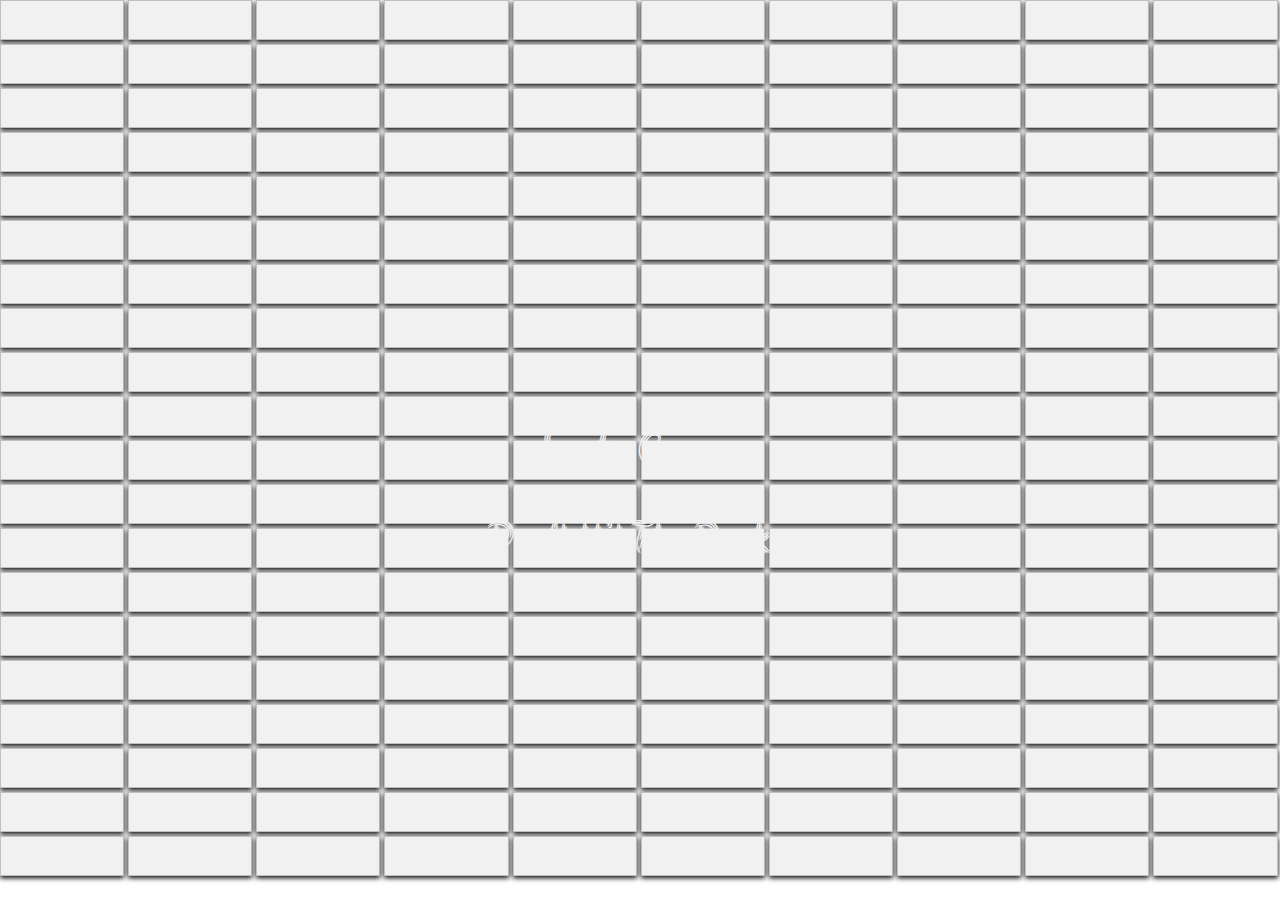
<file: index.html>
<!DOCTYPE html>
<html lang="en">
<head>
    <meta charset="UTF-8">
    <meta name="viewport" content="width=device-width, initial-scale=1.0">
    <meta http-equiv="X-UA-Compatible" content="ie=edge">
    <link rel="stylesheet" href="style.css"/>
    <link href="https://fonts.googleapis.com/css?family=Akronim" rel="stylesheet">
    <title>Touch-To-Play..</title>
</head>
<body>
        <div class="container">
            <span></span>
            <span></span>
            <span></span>
            <span></span>
            <span></span>
            <span></span>
            <span></span>
            <span></span>
            <span></span>
            <span></span>
            <span></span>
            <span></span>
            <span></span>
            <span></span>
            <span></span>
            <span></span>
            <span></span>
            <span></span>
            <span></span>
            <span></span>
            <span></span>
            <span></span>
            <span></span>
            <span></span>
            <span></span>
            <span></span>
            <span></span>
            <span></span>
            <span></span>
            <span></span>
            <span></span>
            <span></span>
            <span></span>
            <span></span>
            <span></span>
            <span></span>
            <span></span>
            <span></span>
            <span></span>
            <span></span>
            <span></span>
            <span></span>
            <span></span>
            <span></span>
            <span></span>
            <span></span>
            <span></span>
            <span></span>
            <span></span>
            <span></span>
            <span></span>
            <span></span>
            <span></span>
            <span></span>
            <span></span>
            <span></span>
            <span></span>
            <span></span>
            <span></span>
            <span></span>
            <span></span>
            <span></span>
            <span></span>
            <span></span>
            <span></span>
            <span></span>
            <span></span>
            <span></span>
            <span></span>
            <span></span>
            <span></span>
            <span></span>
            <span></span>
            <span></span>
            <span></span>
            <span></span>
            <span></span>
            <span></span>
            <span></span>
            <span></span>
            <span></span>
            <span></span>
            <span></span>
            <span></span>
            <span></span>
            <span></span>
            <span></span>
            <span></span>
            <span></span>
            <span></span>
            <span></span>
            <span></span>
            <span></span>
            <span></span>
            <span></span>
            <span></span>
            <span></span>
            <span></span>
            <span></span>
            <span></span>
            <span></span>
            <span></span>
            <span></span>
            <span></span>
            <span></span>
            <span></span>
            <span></span>
            <span></span>
            <span></span>
            <span></span>
            <span></span>
            <span></span>
            <span></span>
            <span></span>
            <span></span>
            <span></span>
            <span></span>
            <span></span>
            <span></span>
            <span></span>
            <span></span>
            <span></span>
            <span></span>
            <span></span>
            <span></span>
            <span></span>
            <span></span>
            <span></span>
            <span></span>
            <span></span>
            <span></span>
            <span></span>
            <span></span>
            <span></span>
            <span></span>
            <span></span>
            <span></span>
            <span></span>
            <span></span>
            <span></span>
            <span></span>
            <span></span>
            <span></span>
            <span></span>
            <span></span>
            <span></span>
            <span></span>
            <span></span>
            <span></span>
            <span></span>
            <span></span>
            <span></span>
            <span></span>
            <span></span>
            <span></span>
            <span></span>
            <span></span>
            <span></span>
            <span></span>
            <span></span>
            <span></span>
            <span></span>
            <span></span>
            <span></span>
            <span></span>
            <span></span>
            <span></span>
            <span></span>
            <span></span>
            <span></span>
            <span></span>
            <span></span>
            <span></span>
            <span></span>
            <span></span>
            <span></span>
            <span></span>
            <span></span>
            <span></span>
            <span></span>
            <span></span>
            <span></span>
            <span></span>
            <span></span>
            <span></span>
            <span></span>
            <span></span>
            <span></span>
            <span></span>
            <span></span>
            <span></span>
            <span></span>
            <span></span>
            <span></span>
            <span></span>
            <span></span>
            <span></span>
            <span></span>
            <span></span>
            <span></span>
        </div>

        <div class="game">
            <a href="game.html">Snake Game..</a>
        </div>

        <div class="games">
            <a href="game2.html">Don't Hit The Rock..</a>
        </div>

    <script src="https://code.jquery.com/jquery-3.4.1.js" integrity="sha256-WpOohJOqMqqyKL9FccASB9O0KwACQJpFTUBLTYOVvVU=" crossorigin="anonymous"></script>
    <script type="text/javascript">
    $(document).ready(function(){
        $('span').mouseover(function(){
            $(this).addClass('fall')
        })
    })
    </script>
</body>
</html>
</file>
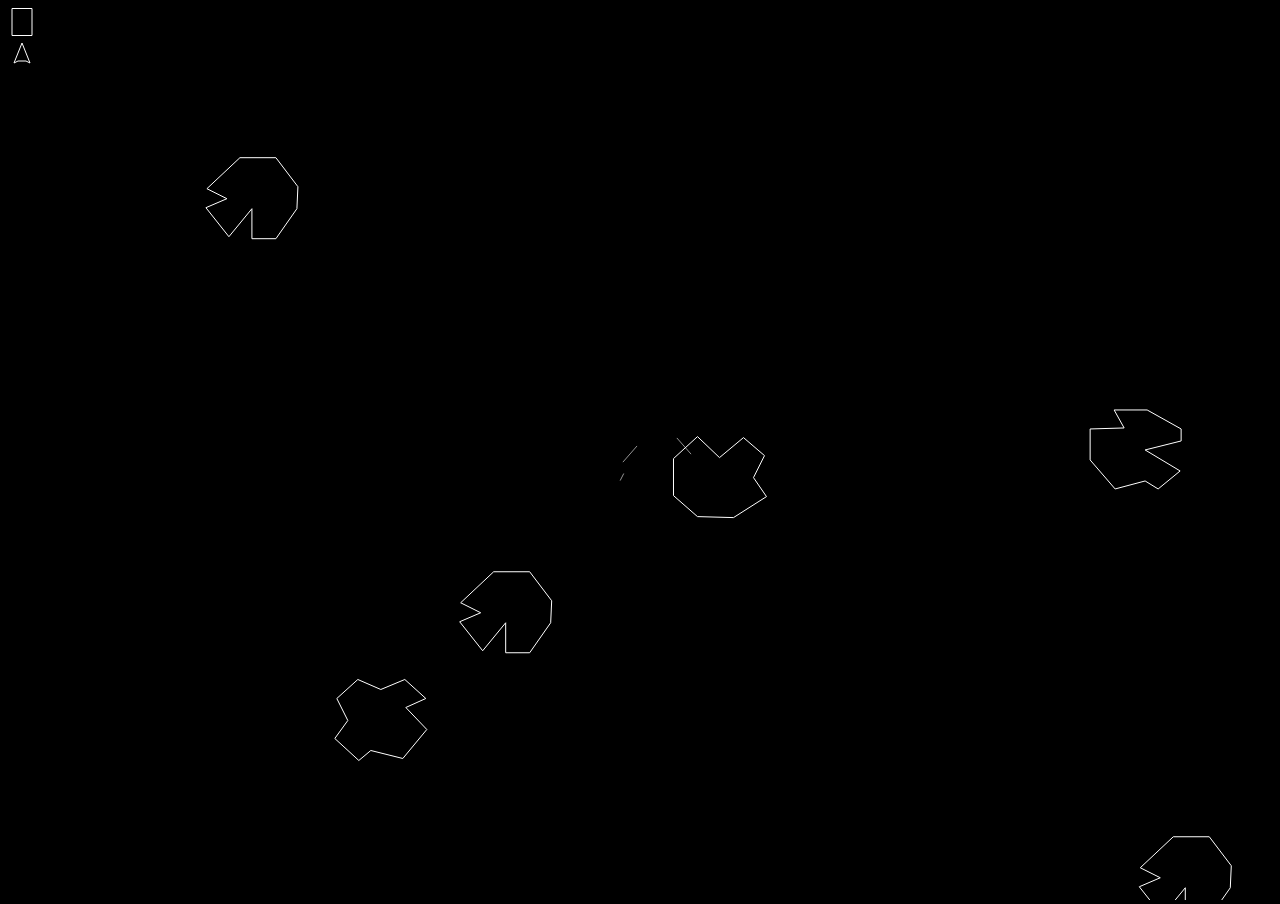
<file: game2.html>
<!DOCTYPE html>
<html>
<head>
    <meta charset="UTF-8">
    <meta name="viewport" content="width=device-width, initial-scale=1, user-scalable=no">
    <title>Don't Rock The Rock</title>
    <script type="text/javascript" src="paper.js"></script>
    <script type="text/paperscript" canvas="canvas">

    //
    //
    // Paperoids - an Asteroids clone for paper.js
    //
    // Sorry nerds, no enemy ships or sound just yet.
    //
    // Version: 1.2.1
    // Author:  David Hirmes (@hirmes)
    // Date:    2011-08-09
    //
    // Revision History:
    // 1.0  - 2011-07-13 - Initial release
    // 1.1  - 2011-07-13 - Optimizations by Jonathan Puckey (@jonathanpuckey)
    // 1.2  - 2011-07-16 - Refactored with closures (@jonathanpuckey)
    // 1.2.1- 2011-08-09 - bug fixes
    //

    var presets = {
        speed: 0.2,
        maxRockSpeed: 4.5,
        rockCount: 6,
        lives: 3,
        freeShipScore: 10000,
        freeShipIncrement: 10000
    };

    function initialize() {
        Rocks.add(presets.rockCount);
        Score.update();
        Lives.initialize();
    }

    function onKeyUp(event) {
        if (event.key == 'space') {
            Ship.moveTo(Point.random() * view.size);
            Ship.stop();
        }
        if (event.key == 'z') {
            Ship.fire();
        }
        // Show stats:
        if (event.key == 'f') {
            var stats = document.getElementById('stats');
            if (stats) {
                stats.style.display = (stats.style.display == 'block')
                        ? 'none' : 'block';
            }
        }
    }

    function onFrame() {
        Bullets.move();
        Rocks.iterateExplosions();
        Ship.checkCollisions();
        if (Key.isDown('left')) {
            Ship.turnLeft();
        }
        if (Key.isDown('right')) {
            Ship.turnRight();
        }
        if (Key.isDown('up')) {
            Ship.thrust();
        } else {
            Ship.coast();
        }
        Ship.move();
    }

    project.currentStyle.strokeColor = 'white';

    var Game = {
        roundDelay: false,
        over: function() {
            document.getElementById('gameover').style.display = 'block';
        },
        newRound: function() {
            Game.roundDelay = false;
            Rocks.add(presets.rockCount);
        },
        // Stats.js by Mr. Doob - https://github.com/mrdoob/stats.js
    };

    var assets = {
        destroyedShip: new function() {
            var group = new Group(
                new Path([-10, -8], [10, 0]),
                new Path([10, 0], [-10, 8]),
                new Path([-8, 4], [-8, -4])
            );
            group.visible = false;
            return group;
        },
        explosion: new function() {
            var explosionPath = new Path.Circle(new Point(), 1);
            explosionPath.fillColor = 'white';
            explosionPath.strokeColor = null;
            return new SymbolDefinition(explosionPath);
        }
    };

    var Ship = new function() {
        var path = new Path([-10, -8], [10, 0], [-10, 8], [-8, 4], [-8, -4]);
        path.closed = true;
        var thrust = new Path([-8, -4], [-14, 0], [-8, 4]);
        var group = new Group(path, thrust);
        group.position = view.bounds.center;
        return {
            item: group,

            angle: 0,

            vector: new Point({
                angle: 0.2,
                length: 1
            }),

            turnLeft: function() {
                group.rotate(-3);
                this.angle -= 3;
            },

            turnRight: function() {
                group.rotate(3);
                this.angle += 3;
            },

            thrust: function() {
                thrust.visible = true;
                this.vector += new Point({
                    angle: this.angle,
                    length: presets.speed
                });
                if (this.vector.length > 8) {
                    this.vector.length = 8;
                }
            },

            stop: function() {
                this.vector.length = 0;
            },

            fire: function() {
                if (!this.dying)
                    Bullets.fire(this.item.position, this.angle);
            },

            coast: function() {
                thrust.visible = false;
                this.vector *= .992;
            },

            move: function() {
                group.position += this.vector;
                keepInView(group);
            },

            moveTo: function(position) {
                group.position = position;
                keepInView(group);
            },

            destroy: function() {
                this.destroyedShip = assets.destroyedShip.clone();
                this.destroyedShip.position = this.item.position;
                this.destroyedShip.visible = true;
                this.item.visible = false;
                this.stop();
                this.item.position = view.center;
                this.dying = true;
            },

            destroyed: function() {
                this.item.visible = true;
                this.stop();
                this.item.position = view.center;
                this.dying = false;
                this.destroyedShip.visible = false;
            },

            checkCollisions: function() {
                var crashRock;

                // move rocks and do a hit-test
                // between bounding rect of rocks and ship
                for (var i = 0; i < Rocks.children.length; i++) {
                    var rock = Rocks.children[i];
                    rock.position += rock.vector;
                    if (rock.bounds.intersects(this.item.bounds))
                        crashRock = rock;
                    keepInView(rock);
                }

                if (this.dying) {
                    var children = this.destroyedShip.children;
                    children[0].position.x++;
                    children[1].position.x--;
                    children[2].position.x--;
                    children[2].position.y++;
                    children[0].rotate(1);
                    children[1].rotate(-1);
                    children[2].rotate(1);
                    this.destroyedShip.opacity *= 0.98;

                    // don't update anything else if the ship is already dead.
                    return;
                }


                // if bounding rect collision, do a line intersection test
                if (crashRock) {
                    var tempRock = crashRock.symbol.definition.clone();
                    tempRock.transform(crashRock.matrix);
                    tempRock.remove();
                    var intersections = this.item.firstChild.getIntersections(tempRock);
                    if (intersections.length > 0)
                        Lives.remove();
                }
            }
        };
    };

    var Bullets = new function() {
        var group = new Group();
        var children = group.children;

        function checkHits(bullet) {
            for (var r = 0; r < Rocks.children.length; r++) {
                var rock = Rocks.children[r];
                if (rock.bounds.contains(bullet.position) ) {
                    Score.update(rock.shapeType);
                    Rocks.explode(rock);
                    if (rock.shapeType < Rocks.TYPE_SMALL ) {
                        for (var j = 0; j < 2; j++) {
                            Rocks.add(1, rock.shapeType + 4, rock.position);
                        }
                    }
                    rock.remove();
                    bullet.remove();
                }
            }
        }

        return {
            fire: function(position, angle) {
                // We can only fire 5 bullets at a time:
                if (children.length == 5)
                    return;
                var vector = new Point({
                    angle: angle,
                    length: 10
                });
                var bullet = new Path.Circle({
                    center: position + vector,
                    radius: 0.5,
                    parent: group,
                    fillColor: 'white',
                    strokeWidth: 'white',
                    strokeWidth: 0,
                    data: {
                        vector: vector,
                        timeToDie: 58
                    }
                });
            },
            move: function() {
                for (var i = 0; i < children.length; i++) {
                    var bullet = children[i];
                    bullet.data.timeToDie--;
                    if (bullet.data.timeToDie < 1) {
                        bullet.remove();
                    } else {
                        bullet.position += bullet.data.vector;
                        checkHits(bullet);
                        keepInView(bullet);
                    }
                }
            }
        };
    };

    var Rocks = new function() {
        var group = new Group();
        var shapes = [
            new Path(
                [-23, -40.5], [0, -30.5], [24, -40.5], [45, -21.5], [25, -12.5],
                [46, 9.5], [22, 38.5], [-10, 30.5], [-22, 40.5], [-46, 18.5],
                [-33, 0.5], [-44, -21.5], [-23, -40.5]),
            new Path(
                [-45, -9.5], [-12, -40.5], [24, -40.5], [46, -11.5], [45, 10.5],
                [24, 40.5], [0, 40.5], [0, 10.5], [-23, 38.5], [-46, 9.5], [-25, 0.5],
                [-45, -9.5]),
            new Path([-21.5, -39.5], [11.5, -39.5], [45.5, -20.5],
                [45.5, -8.5], [9.5, 0.5], [44.5, 21.5], [22.5, 39.5], [9.5, 31.5],
                [-20.5, 39.5], [-45.5, 10.5], [-45.5, -20.5], [-11.5, -21.5],
                [-21.5, -39.5]),
            new Path(
                [-22.5, -40.5], [-0.5, -19.5], [23.5, -39.5], [44.5, -21.5],
                [33.5, 0.5], [46.5, 19.5], [13.5, 40.5], [-22.5, 39.5], [-46.5, 18.5],
                [-46.5, -18.5], [-22.5, -40.5])
        ];

        // medium rocks
        for (var i = 4; i < 8; i++) {
            shapes[i] = shapes[i - 4].clone();
            shapes[i].scale(0.5);
        }

        // small rocks
        for (var i = 8; i < 12; i++) {
            shapes[i] = shapes[i - 4].clone();
            shapes[i].scale(0.4);
        }

        var rockSymbols = [];
        for (var i = 0; i < shapes.length; i++) {
            rockSymbols[i] = new SymbolDefinition(shapes[i]);
        }

        var explosions = new Group();

        return {
            shapes: shapes,
            children: group.children,
            make: function(type, pos) {
                var randomRock = type + Math.floor(4 * Math.random());
                var rock = rockSymbols[randomRock].place();
                rock.position = pos ? pos : Point.random() * view.size;
                rock.vector = new Point({
                    angle: 360 * Math.random(),
                    length: presets.maxRockSpeed * Math.random() + 0.1
                });
                rock.shapeType = type;
                return rock;
            },
            add: function(amount, type, position) {
                for (var i = 0; i < amount; i++) {
                    var rock = this.make(type || this.TYPE_BIG, position);
                    group.addChild(rock);
                }
            },
            explode: function(rock) {
                var boomRock = rock.symbol.definition.clone();
                boomRock.position = rock.position;
                for (var i = 0; i < boomRock.segments.length; i++) {
                    var segmentPoint = boomRock.segments[i].point;
                    var placed = assets.explosion.place(segmentPoint);
                    placed.vector = (placed.position - rock.position) * 0.1;
                    explosions.addChild(placed);
                }
                boomRock.remove();
            },
            iterateExplosions: function() {
                for (var i = 0; i < explosions.children.length; i++) {
                    var explosion = explosions.children[i];
                    explosion.vector.length *= .7;
                    explosion.position += explosion.vector;
                    explosion.opacity = explosion.vector.length;
                    if (explosion.vector.length < 0.05 ) {
                        explosion.remove();
                        // if no more rocks, wait a second and start a new round
                        if (this.children.length < 1 && !Game.roundDelay) {
                            Game.roundDelay = true;
                            presets.rockCount += 2;
                            setTimeout(Game.newRound, 1000);
                        }
                    }
                }
            },
            TYPE_BIG: 0,
            TYPE_MEDIUM: 4,
            TYPE_SMALL: 8
        };
    };

    var Score = new function() {
        var numberGroup = new Group(
            new Path([0, 0], [20, 0], [20, 27], [0, 27], [0, 0]),
            new Path([10, 0], [10, 27]),
            new Path([0, 0], [20, 0], [20, 14], [0, 14], [0, 27], [20, 27]),
            new Path([0, 0], [20, 0], [20, 14], [0, 14], [20, 14], [20, 27], [0, 27]),
            new Path([0, 0], [0, 14], [20, 14], [20, 0], [20, 27]),
            new Path([20, 0], [0, 0], [0, 14], [20, 14], [20, 27], [0, 27]),
            new Path([20, 0], [0, 0], [0, 27], [20, 27], [20, 14], [0, 14]),
            new Path([0, 0], [20, 0], [0, 27]),
            new Path([0, 0], [20, 0], [20, 27], [0, 27], [0, 0], [0, 14], [20, 14]),
            new Path([20, 14], [0, 14], [0, 0], [20, 0], [20, 27])
        );
        numberGroup.visible = false;
        var scoreDisplay = new Group();
        var score = 0;
        return {
            update: function(type) {
                if (type == Rocks.TYPE_BIG) score += 20;
                if (type == Rocks.TYPE_MEDIUM) score += 50;
                if (type == Rocks.TYPE_SMALL) score += 100;
                if (score >= presets.freeShipScore) {
                    Lives.add(1);
                    presets.freeShipScore += presets.freeShipIncrement;
                }
                scoreDisplay.removeChildren();

                var scoreString = score + '';
                for (var i = 0; i < scoreString.length; i++) {
                    var n = parseInt(scoreString[i], 10);
                    scoreDisplay.addChild(numberGroup.children[n].clone());
                    scoreDisplay.lastChild.position = [22 + i * 24, 22];
                }
            }
        };
    };

    var Lives = new function() {
        var currentLives;
        var shipPath = Ship.item.firstChild.clone();
        project.activeLayer.addChild(shipPath);
        shipPath.visible = false;
        Ship.visible = false;
        var group = new Group();
        return {
            initialize: function() {
                currentLives = presets.lives;
                this.display();
            },
            add: function() {
                currentLives++;
                this.display();
            },
            remove: function() {
                currentLives--;
                this.display();
                Ship.destroy();
                setTimeout(function() {
                    if (currentLives == 0) {
                        Game.over();
                    } else {
                        Ship.destroyed();
                    }
                }, 1200);
            },
            display: function() {
                group.removeChildren();
                for (var i = 0;i < currentLives - 1; i++) {
                    var copy = shipPath.clone();
                    copy.rotate(-90);
                    copy.visible = true;
                    group.addChild(copy);
                    copy.position = [22+ i * copy.bounds.width, 53];
                }
            }
        };
    };

    initialize();

    // Stop left and right keyboard events from propagating.
    function onKeyDown(event) {
        if (event.key == 'left' || event.key == 'right') {
            return false;
        }
    }

    function keepInView(item) {
        var position = item.position;
        var itemBounds = item.bounds;
        var bounds = view.bounds;

        if (itemBounds.left > bounds.width) {
            position.x = -item.bounds.width;
        }

        if (position.x < -itemBounds.width) {
            position.x = bounds.width;
        }

        if (itemBounds.top > view.size.height) {
            position.y = -itemBounds.height;
        }

        if (position.y < -itemBounds.height) {
            position.y = bounds.height  + itemBounds.height / 2;
        }
    }
    </script>
    <style type="text/css">
        html,
        body {
            margin: 0;
            overflow: hidden;
            height: 100%;
        }

        canvas {
            width: 100%;
            height: 100%;
        }

        body {
            background: #000;
            font-family:Helvetica,Arial;
        }

        .footer {
            position:absolute;
            bottom:0;
            color:#ff0000;
            background-color: rgba(60,60,60,0.8);
            font-size:0.75em;
            padding:0.5em;
            color:#ddd;
            width: 100%
        }

        .footer a {
            color: #fff;
            font-weight:
            bold; text-decoration: none;
            border-bottom: 1px solid #555;
        }

        .footer b {
            background-color: #660000;
            padding-left: 0.25em;
            padding-right: 0.25em;
        }

        .gameover {
            display: none;
            position: absolute;
            left: 40%;
            top: 40%;
            color: #fff;
            background-color: rgba(60,60,60,0.8);
            padding: 32px;
            -moz-border-radius: 12px;
            -webkit-border-radius: 12px;
            border-radius: 12px;
            -moz-background-clip: padding;
            -webkit-background-clip: padding-box;
            background-clip: padding-box;
        }

        .gameover a {
            color: #fff;
            font-weight: bold;
        }

        #stats {
            position: absolute;
            left: auto !important;
            right: 0px;
        }
    </style>
</head>
<body>
    <canvas id="canvas" resize stats></canvas>
    <!-- <div id="footer" class="footer"><a href=#">Paperoids</a>.  To Play: <b>&#8592;</b> and <b>&#8594;</b> to rotate.  <b>&#8593;</b> for thrust.  <b>Z</b> to fire. <b>F</b> to show FPS. Follow @<a href="http://twitter.com/#/hirmes">hirmes</a> for updates. Made with the amazing <a href="http://paperjs.org">Paper.js</a></div> -->

    <div id="gameover" class="gameover">Game Over.  <a href="Paperoids.html">Play again</a>?</div>
</body>
</html>
</file>
<file: style.css>
*{
    margin: 0;
    padding: 0;
}

.container{
    width: 100%;
    height: 100vh;
    background: url(https://source.unsplash.com/random) no-repeat center center/cover;
    background-size: cover;
    overflow: hidden;
}

.container span
{
    display: inline-flex;
    width: 9.7%;
    height: 40px;
    background: #f1f1f1;
    border: 1px solid rgba(0, 0,0, .2);
    box-sizing: border-box;
    box-shadow: 0 2px 5px rgba(0, 0,0,1);
}

.container span.fall
{
    z-index: 1000;
    background: #3498db;
    transition: .2s;
    pointer-events: none;
    animation: fall 2s linear forwards;
}

@keyframes fall{
    0%{
        transform: translateY(0) rotate(0deg);
    }

    100%{
        transform: translateY(1000px) rotate(20deg);
    }
}


.game 
{
    position: absolute;
    top: 50%;
    left: 50%;
    transform: translate(-50%,-50%);
    z-index: 0;
}

.game a
{
    text-decoration: none;
    font-size: 45px;
    font-family: 'Akronim', cursive;
    color: #f1f1f1;
}

.games 
{
    position: absolute;
    top: 60%;
    left: 50%;
    transform: translate(-50%,-50%);
    z-index: 0;
}

.games a
{
    text-decoration: none;
    font-size: 45px;
    font-family: 'Akronim', cursive;
    color: #f1f1f1;
}
</file>
